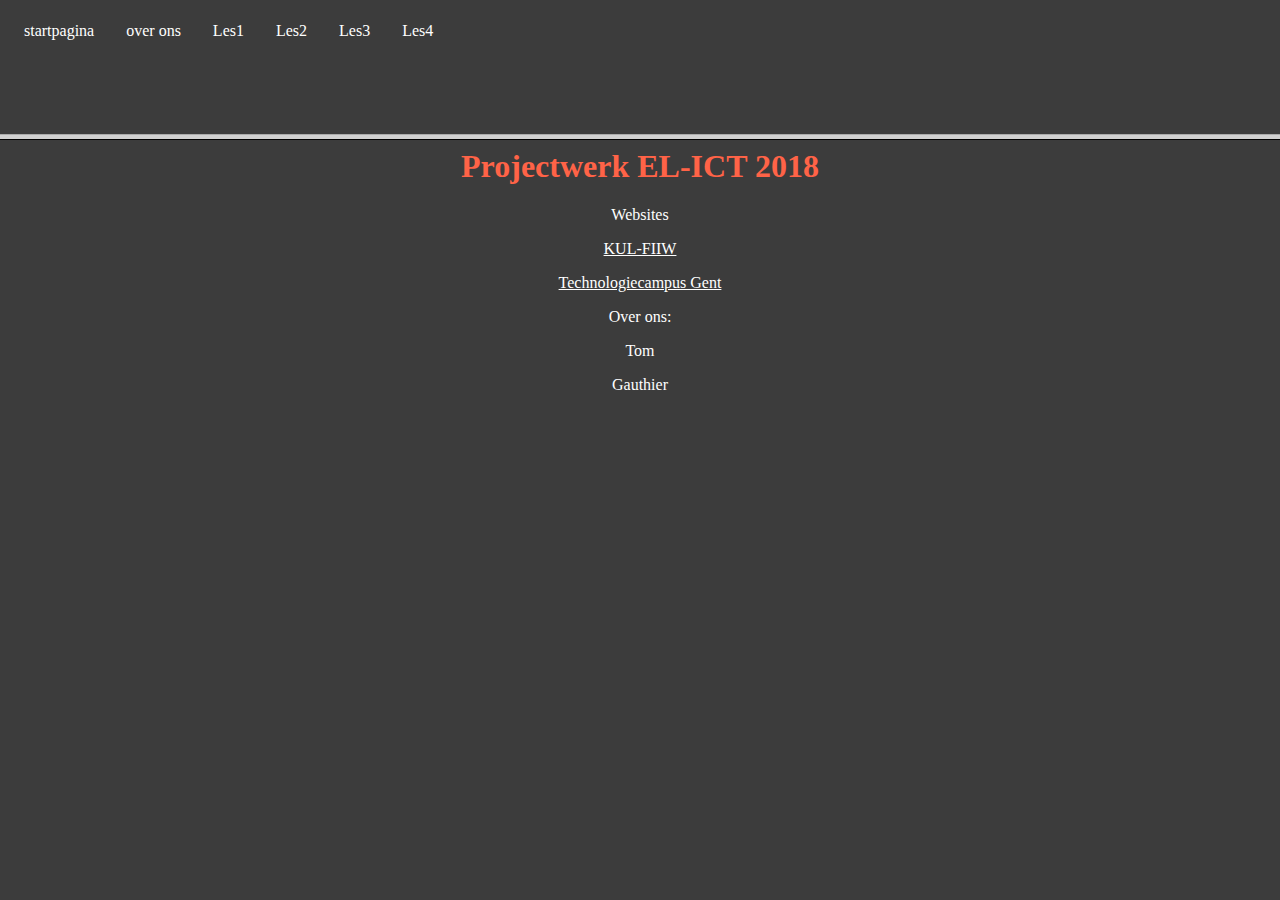
<file: index.htm>
<!DOCTYPE HTML PUBLIC "-//W3C//DTD HTML 4.01 Transitional//EN">

<html>

<head>
<title>Projectwerk EL-ICT 2018</title>

</head>		


<frameset rows="15%,*">

		<frame name ="rechts" src="menu.htm">	
		
		<frame name ="links" src="uitleg.htm">
					
</body>

</html>
</file>
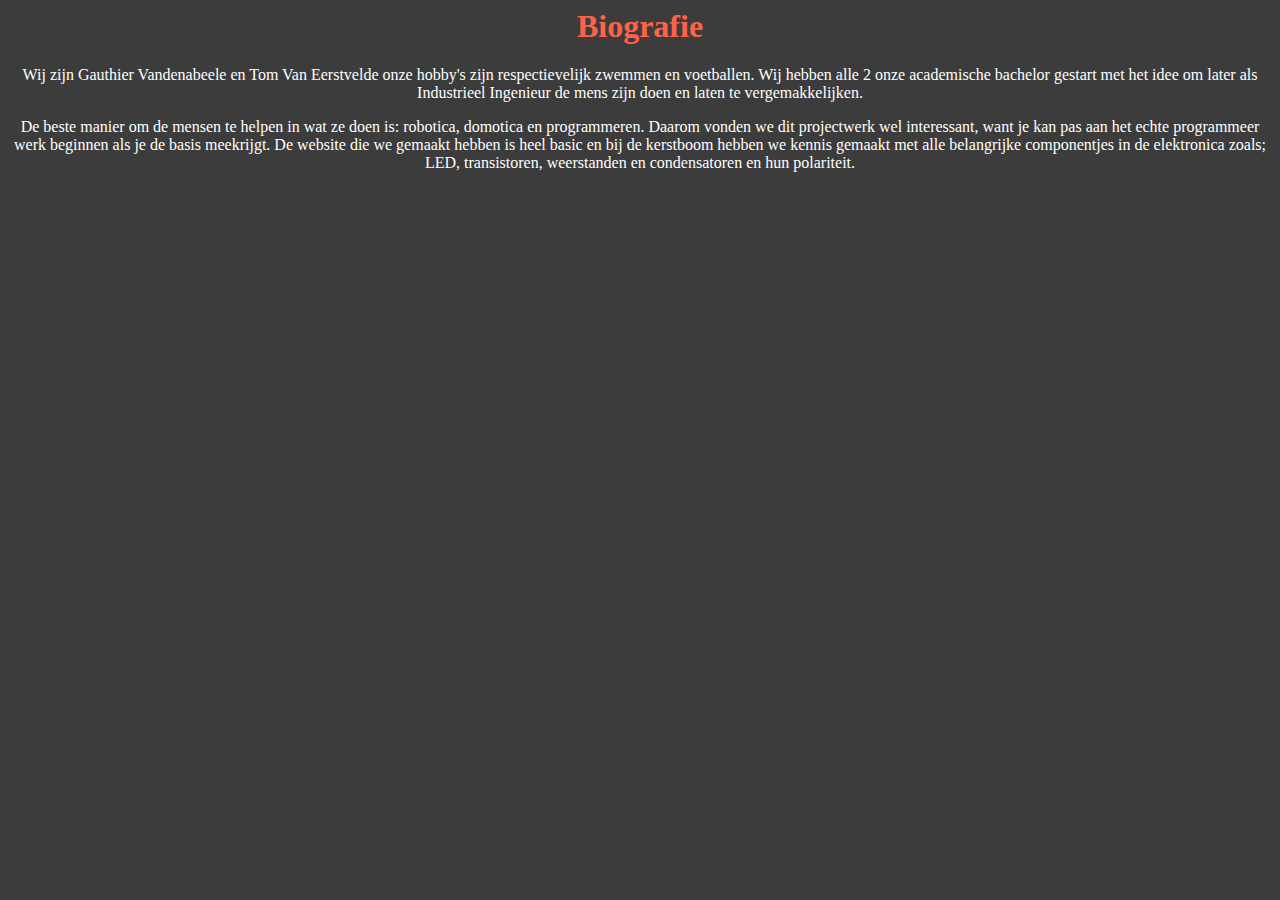
<file: biografie.htm>
<!DOCTYPE HTML PUBLIC "-//W3C//DTD HTML 4.01 Transitional//EN">

<html>
<head>
<title>biografie</title>
<link rel="stylesheet" href="stijl1.css"type=text/css>
</head>
<body>
<h1>Biografie</h1>
<p>Wij zijn Gauthier Vandenabeele en Tom Van Eerstvelde 
			 onze hobby's zijn respectievelijk zwemmen en voetballen. 
			 Wij hebben alle 2 onze academische bachelor gestart met het idee
			 om later als Industrieel Ingenieur de mens zijn doen en laten te vergemakkelijken.</p>
<p>De beste manier om de mensen te helpen in wat ze doen is: robotica, domotica en programmeren.
			 Daarom vonden we dit projectwerk wel interessant, want je kan pas aan het echte programmeer werk 
			 beginnen als je de basis meekrijgt. De website die we gemaakt hebben is heel basic en bij de kerstboom 
			 hebben we kennis gemaakt met alle belangrijke componentjes in de elektronica zoals; LED, transistoren,
			 weerstanden en condensatoren en hun polariteit.</p>
</body>
</html>
</file>
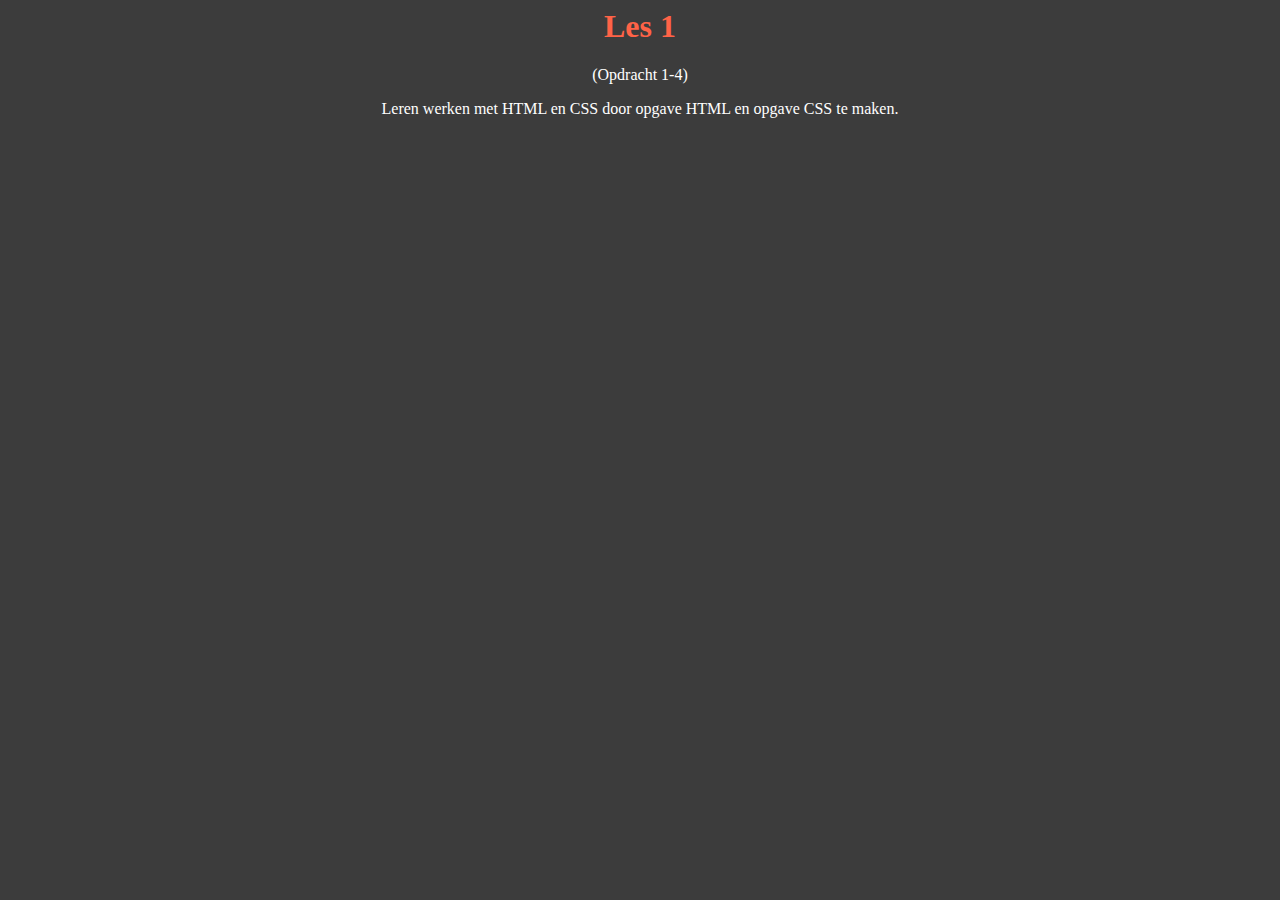
<file: tekst1.htm>
<!DOCTYPE HTML PUBLIC "-//W3C//DTD HTML 4.01 Transitional//EN">

<html>
<head>
<title>tekst1</title>
	<link rel="stylesheet" href="stijl1.css"type=text/css>
</head>
<body>
<h1>Les 1</h1>
<p class="2">(Opdracht 1-4)</p>
<p>Leren werken met HTML en CSS door opgave HTML en opgave CSS te maken.</p>

</body>
</html>
</file>
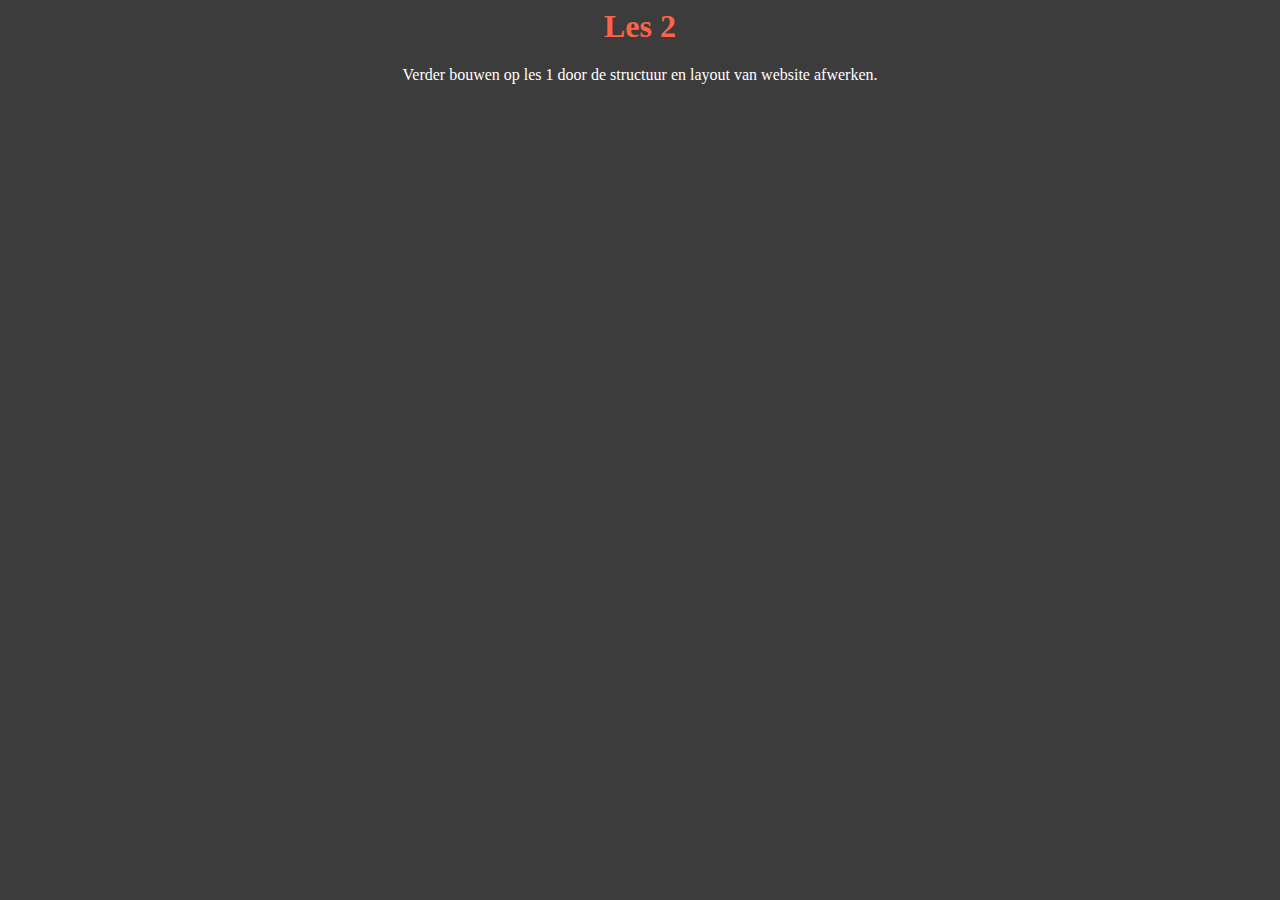
<file: Tekst2.htm>
<!DOCTYPE HTML PUBLIC "-//W3C//DTD HTML 4.01 Transitional//EN">

<html>
<head>
<title>Tekst2</title>
	<link rel="stylesheet" href="stijl1.css"type=text/css>
</head>
<body>
<h1>Les 2</h1>
<p>Verder bouwen op les 1 door de structuur en layout van website afwerken.</p>
</body>
</html>
</file>
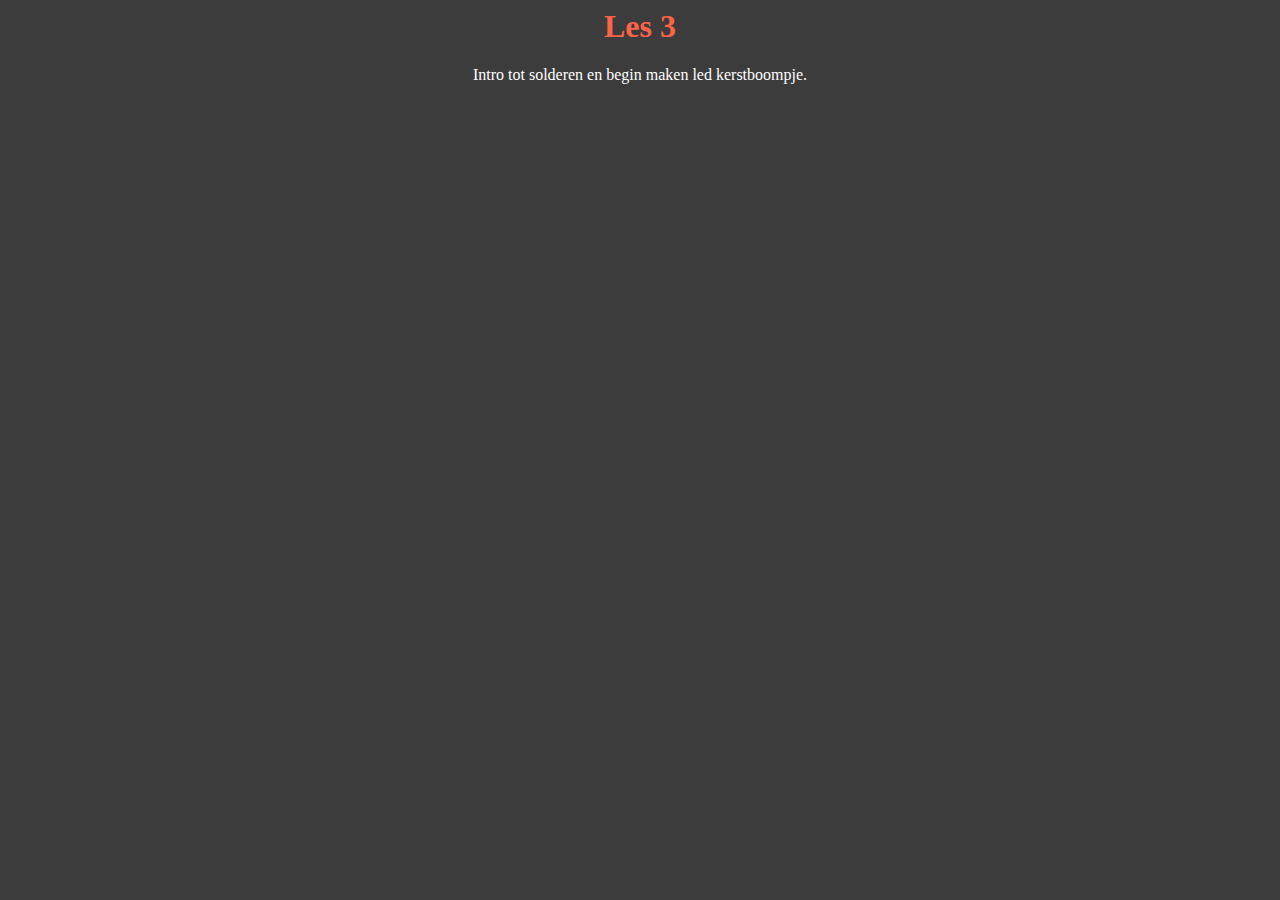
<file: tekst3.htm>
<!DOCTYPE HTML PUBLIC "-//W3C//DTD HTML 4.01 Transitional//EN">

<html>
<head>
<title>Tekst 3</title>
	<link rel="stylesheet" href="stijl1.css"type=text/css>
</head>
<body>
<h1>Les 3</h1>
<p>Intro tot solderen en begin maken led kerstboompje.</p>
</body>
</html>
</file>
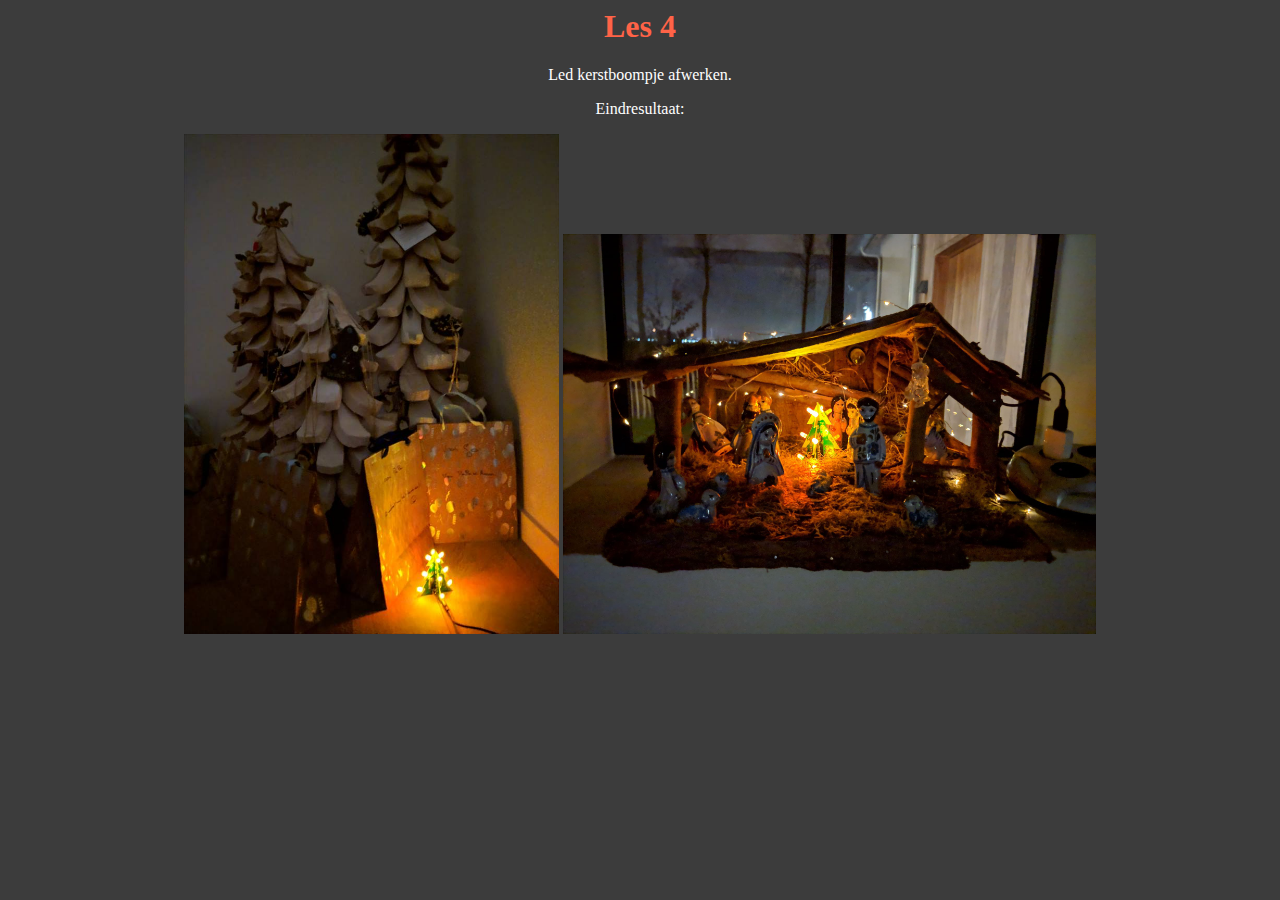
<file: tekst4.htm>
<!DOCTYPE HTML PUBLIC "-//W3C//DTD HTML 4.01 Transitional//EN">

<html>
<head>
<title>Tekst 4</title>
	<link rel="stylesheet" href="stijl1.css"type=text/css>
</head>
<body>
		 <h1>Les 4</h1>
		 <p>Led kerstboompje afwerken.</p>
		 <p class="2">Eindresultaat:</p>
		 <p>
					<img src="image1.jpg" alt="kerstbomen" height="500" >
					<img src="image2.jpg" alt="kerststal" height="400" >
			</p>
</body>
</html>
</file>
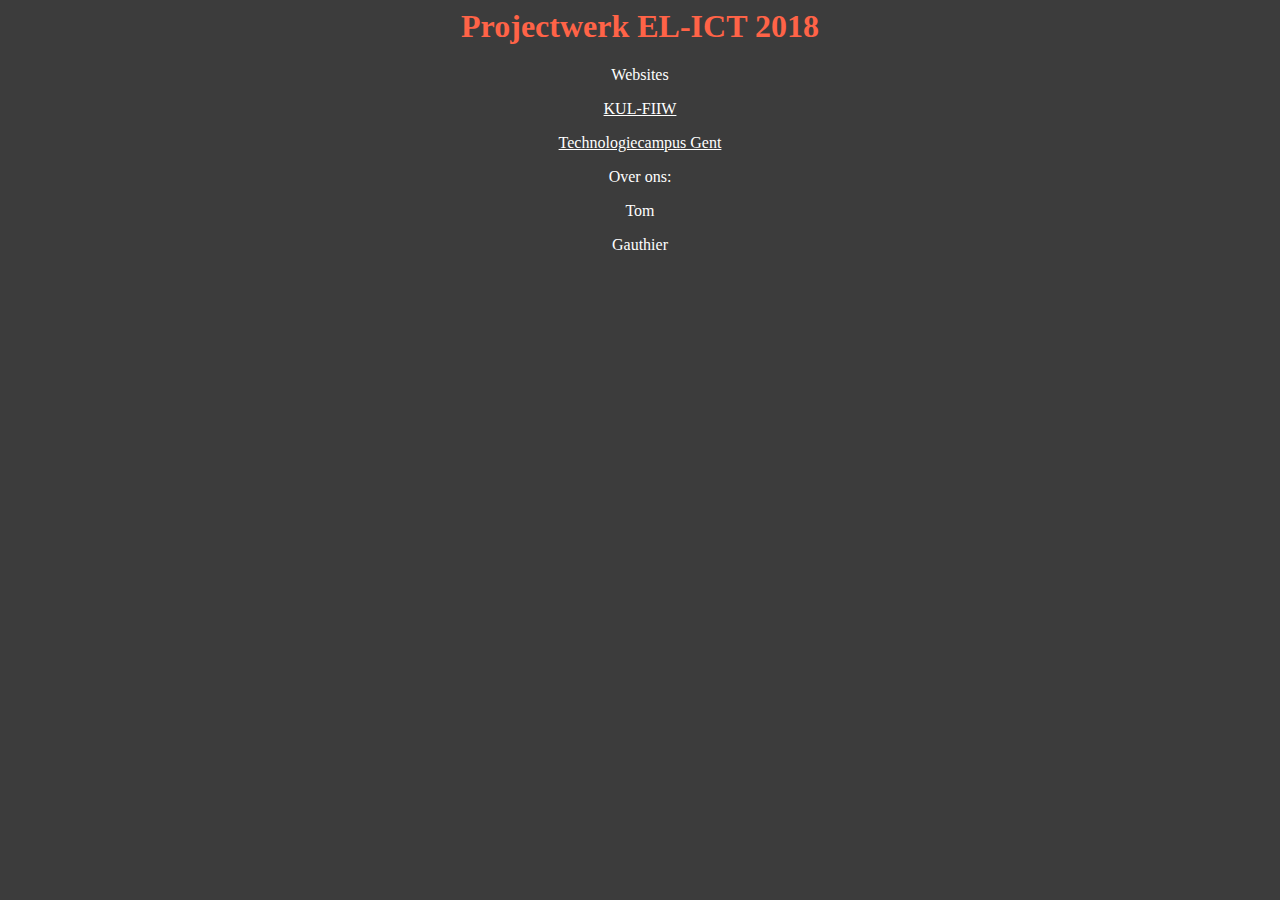
<file: uitleg.htm>
<!DOCTYPE HTML PUBLIC "-//W3C//DTD HTML 4.01 Transitional//EN">

<html>

<head>
<title>uitleg</title>
<link rel="stylesheet" href="stijl1.css"type=text/css>
</head>


<body>

<h1>Projectwerk EL-ICT 2018</h1>

<p class="2">Websites</p>

<p><a href="https://iiw.kuleuven.be/">KUL-FIIW</a></p>
<p><a href="https://iiw.kuleuven.be/gent">Technologiecampus Gent</a></p>


<p class="2">Over ons:</p>
<p>Tom</p>
<p>Gauthier</p>

</body>

</html>
</file>
<file: stijl1.css>
h1{
	color: #ff6347;
	text-align: center;
	
}


	
body{
	color: white;
	text-align: center;
}



p.2{
	color: MediumSeaGreen;
	font-style: italic;
	text-align: center;
}


	
body{
	background: #3c3c3c
}


ul {
	
    	list-style-type: none;
   	margin: 0;
  	padding: 0;
  	overflow: hidden;
 	background-color: #3c3c3c;
	text-align: center;
   	
	
}

div.horizontal {
    display: flex;
    justify-content: center;
}

li {
    	float: left;
	text-align: center;
	display: inline-block;
	
}

li a {
  	display: block;
   	color: white;
   	text-align: center;
   	padding: 14px 16px;
   	text-decoration: none;
	text-align: center;

}

li a:hover {
    background-color: #333;
    color: tomato;
}
	
a:link{
	color: white;
}

a:visited{
	color: LightGrey
}



}
</file>
